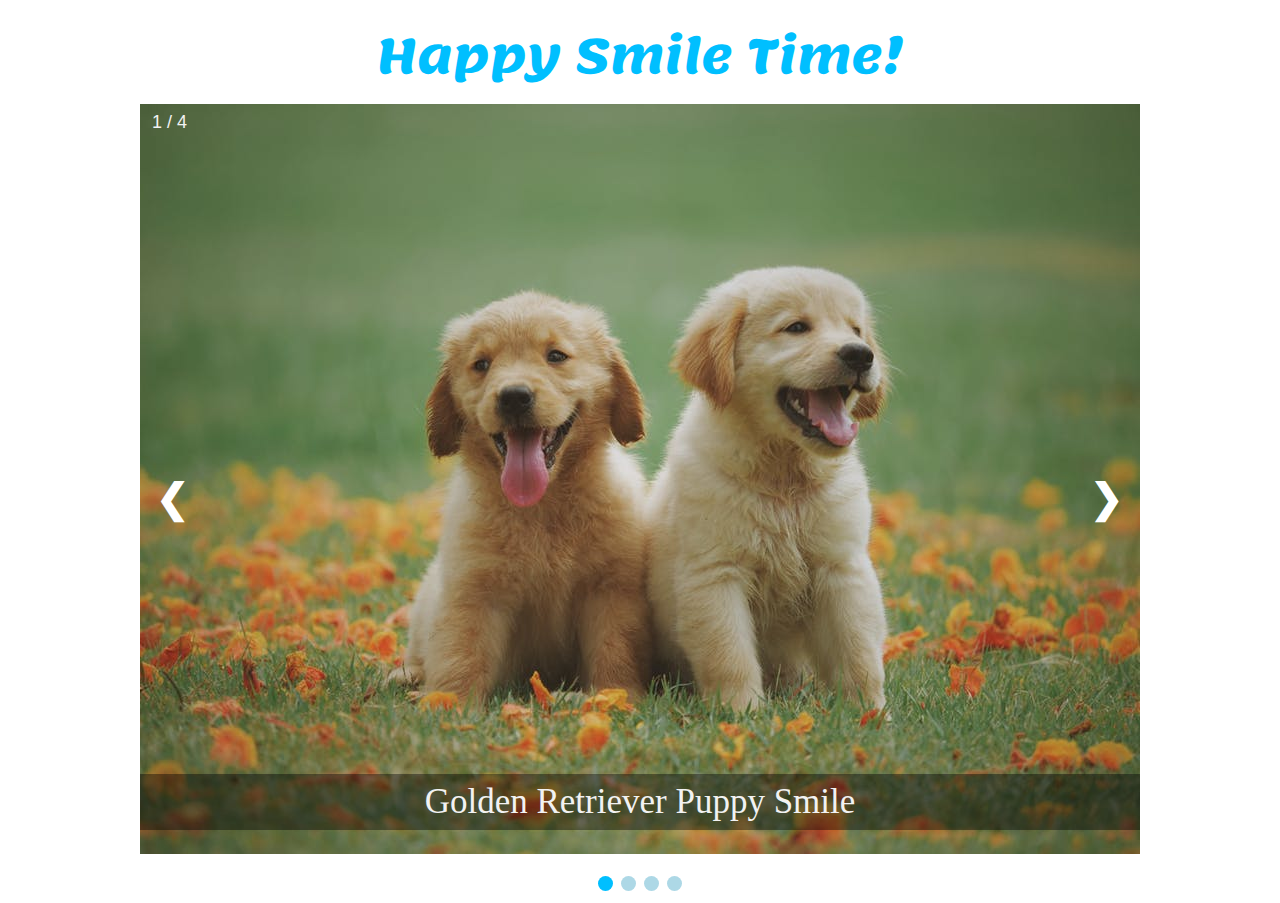
<file: index.html>
<!Doctype html>
<html lang="en">

<head>
    <title>Lender_2162_Project-3</title>

    <link href="css/slideshow.css" rel="stylesheet">
    
    <link href="https://fonts.googleapis.com/css?family=Lemonada&display=swap" rel="stylesheet">
</head>

<body>
    
<h1>Happy Smile Time!</h1>
    <!-- Slideshow container -->
    <div class="slideshow-container">

        <!-- Full-width images with number and caption text -->
        <div class="mySlides fade">
            <div class="numbertext">1 / 4</div>
            <img src="img/golden-smile.jpeg" style="width:100%" alt="Golden retireiver smiles.">
            <div class="text">Golden Retriever Puppy Smile</div>
        </div>

        <div class="mySlides fade">
            <div class="numbertext">2 / 4</div>
            <img src="img/corgi-smile.jpeg" style="width:100%" alt="Corgi smiles.">
            <div class="text">Corgi Smile</div>
        </div>

        <div class="mySlides fade">
            <div class="numbertext">3 / 4</div>
            <img src="img/fluff-smile.jpeg" style="width:100%" alt="Samoyed smiles.">
            <div class="text">Fluffy Samoyed Smile</div>
        </div>

        <div class="mySlides fade">
            <div class="numbertext">4 / 4</div>
            <img src="img/shepard-smile.jpeg" style="width:100%" alt="Shepards smiles.">
            <div class="text">Duo Golden and Shepard Smileys</div>
        </div>

        <!-- Next and previous buttons -->
        <a class="prev" onclick="plusSlides(-1)">&#10094;</a>
        <a class="next" onclick="plusSlides(1)">&#10095;</a> 
    </div>
    <br>

    <!-- The dots/circles -->
    <div style="text-align:center">
        <span class="dot" onclick="currentSlide(1)"></span>
        <span class="dot" onclick="currentSlide(2)"></span>
        <span class="dot" onclick="currentSlide(3)"></span>
        <span class="dot" onclick="currentSlide(4)"></span> 
    </div>

    <script src="js/slideshow.js"></script>
    
</body>

</html>
</file>
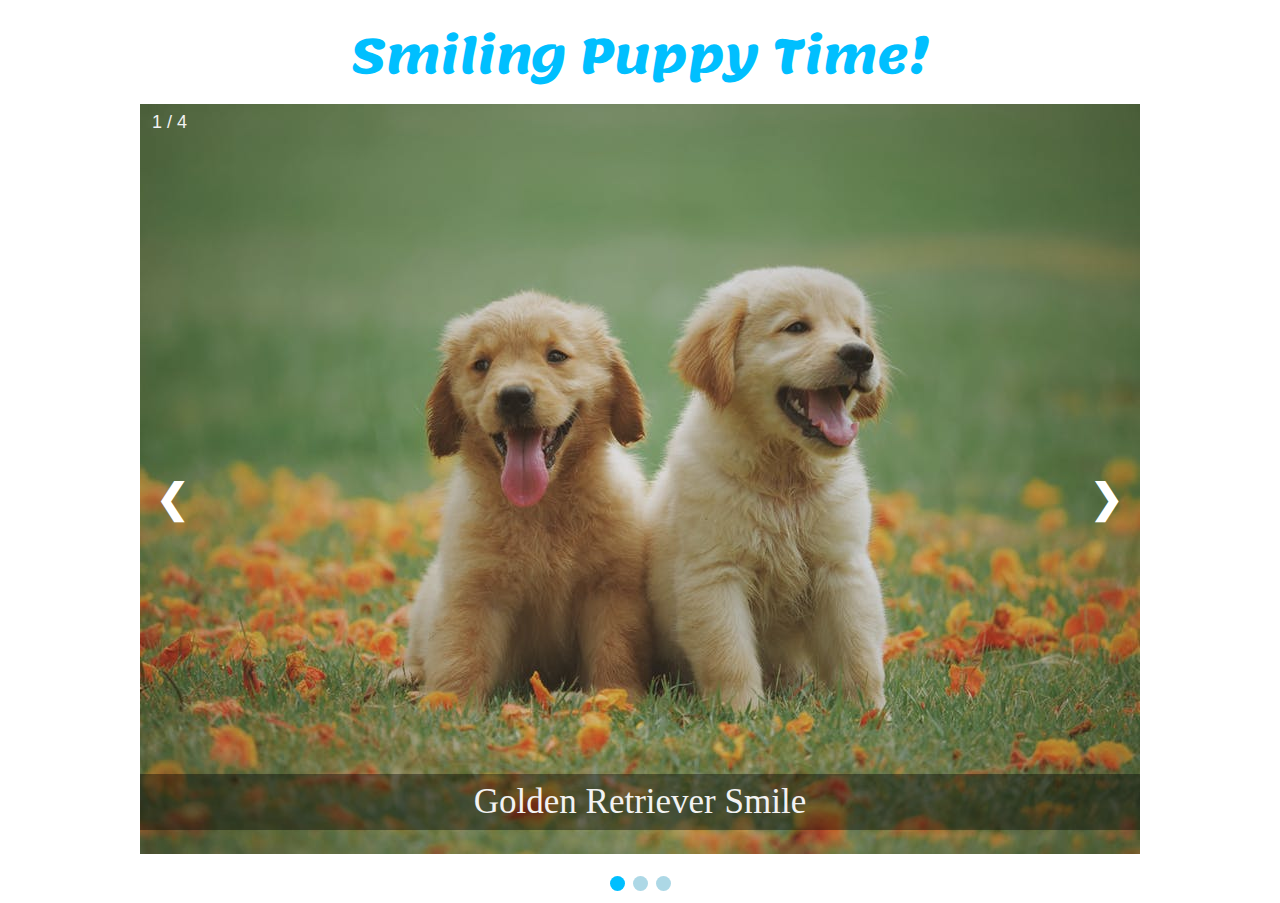
<file: slideshow.html>
<!Doctype html>
<html lang="en">

<head>
    <title>Lender_2162_Project-3 </title>

    <link href="css/slideshow.css" rel="stylesheet">
    
    <link href="https://fonts.googleapis.com/css?family=Lemonada&display=swap" rel="stylesheet">
</head>

<body>
    
<h1>Smiling Puppy Time!</h1>
    <!-- Slideshow container -->
    <div class="slideshow-container">

        <!-- Full-width images with number and caption text -->
        <div class="mySlides fade">
            <div class="numbertext">1 / 4</div>
            <img src="img/golden-smile.jpeg" style="width:100%" alt="Golden retireiver smiles.">
            <div class="text">Golden Retriever Smile</div>
        </div>

        <div class="mySlides fade">
            <div class="numbertext">2 / 4</div>
            <img src="img/corgi-smile.jpeg" style="width:100%" alt="Corgi smiles.">
            <div class="text">Corgi Smile</div>
        </div>

        <div class="mySlides fade">
            <div class="numbertext">3 / 4</div>
            <img src="img/fluff-smile.jpeg" style="width:100%" alt="Samoyed smiles.">
            <div class="text">Fluffy Samoyed Smile</div>
        </div>

        <div class="mySlides fade">
            <div class="numbertext">4 / 4</div>
            <img src="img/shepard-smile.jpeg" style="width:100%" alt="Shepards smiles.">
            <div class="text">Buddy Golden Retriver and Shepard Smileys</div>
        </div>

        <!-- Next and previous buttons -->
        <a class="prev" onclick="plusSlides(-1)">&#10094;</a>
        <a class="next" onclick="plusSlides(1)">&#10095;</a>
    </div>
    <br>

    <!-- The dots/circles -->
    <div style="text-align:center">
        <span class="dot" onclick="currentSlide(1)"></span>
        <span class="dot" onclick="currentSlide(2)"></span>
        <span class="dot" onclick="currentSlide(3)"></span>
    </div>

    <script src="js/slideshow.js"></script>
    
</body>

</html>
</file>
<file: css/slideshow.css>
* {
    box-sizing: border-box
}

h1 {
    text-align: center;
    margin: 0px;
    font-family: 'Lemonada', cursive;
    font-size: 3em;
    color: deepskyblue;
}

/* Slideshow container */
.slideshow-container {
    max-width: 1000px;
    position: relative;
    margin: auto;
}

/* Hide the images by default */
.mySlides {
    display: none;
}

/* Next & previous buttons */
.prev,
.next {
    cursor: pointer;
    position: absolute;
    top: 50%;
    width: auto;
    margin-top: -22px;
    padding: 16px;
    color: white;
    font-weight: bold;
    font-size: 40px;
    transition: 0.6s ease;
    border-radius: 0 3px 3px 0;
    user-select: none;
}

/* Position the "next button" to the right */
.next {
    right: 0;
    border-radius: 3px 0 0 3px;
}

/* On hover, add a black background color with a little bit see-through */
.prev:hover,
.next:hover {
    background-color: rgba(0, 0, 0, 0.4);
    transition: ease-in-out 0.25s;
}

/* Caption text */
.text {
    color: #f2f2f2;
    font-size: 35px;
    padding: 8px 12px;
    margin-bottom: 20px;
    position: absolute;
    bottom: 8px;
    width: 100%;
    text-align: center;
    background-color: rgba(0, 0, 0, .4)
}

/* Number text (1/3 etc) */
.numbertext {
    color: #f2f2f2;
    font-size: 18px;
    padding: 8px 12px;
    position: absolute;
    top: 0;
    font-family: sans-serif;
}

/* The dots/bullets/indicators */
.dot {
    cursor: pointer;
    height: 15px;
    width: 15px;
    margin: 0 2px;
    background-color: lightblue;
    border-radius: 50%;
    display: inline-block;
    transition: background-color 0.6s ease;
}

.active,
.dot:hover {
    background-color: deepskyblue;
}

/* Fading animation */
.fade {
    -webkit-animation-name: fade;
    -webkit-animation-duration: 1.5s;
    animation-name: fade;
    animation-duration: 1.5s;
}

@-webkit-keyframes fade {
    from {
        opacity: .4
    }

    to {
        opacity: 1
    }
}

@keyframes fade {
    from {
        opacity: .4
    }

    to {
        opacity: 1
    }
}
</file>
